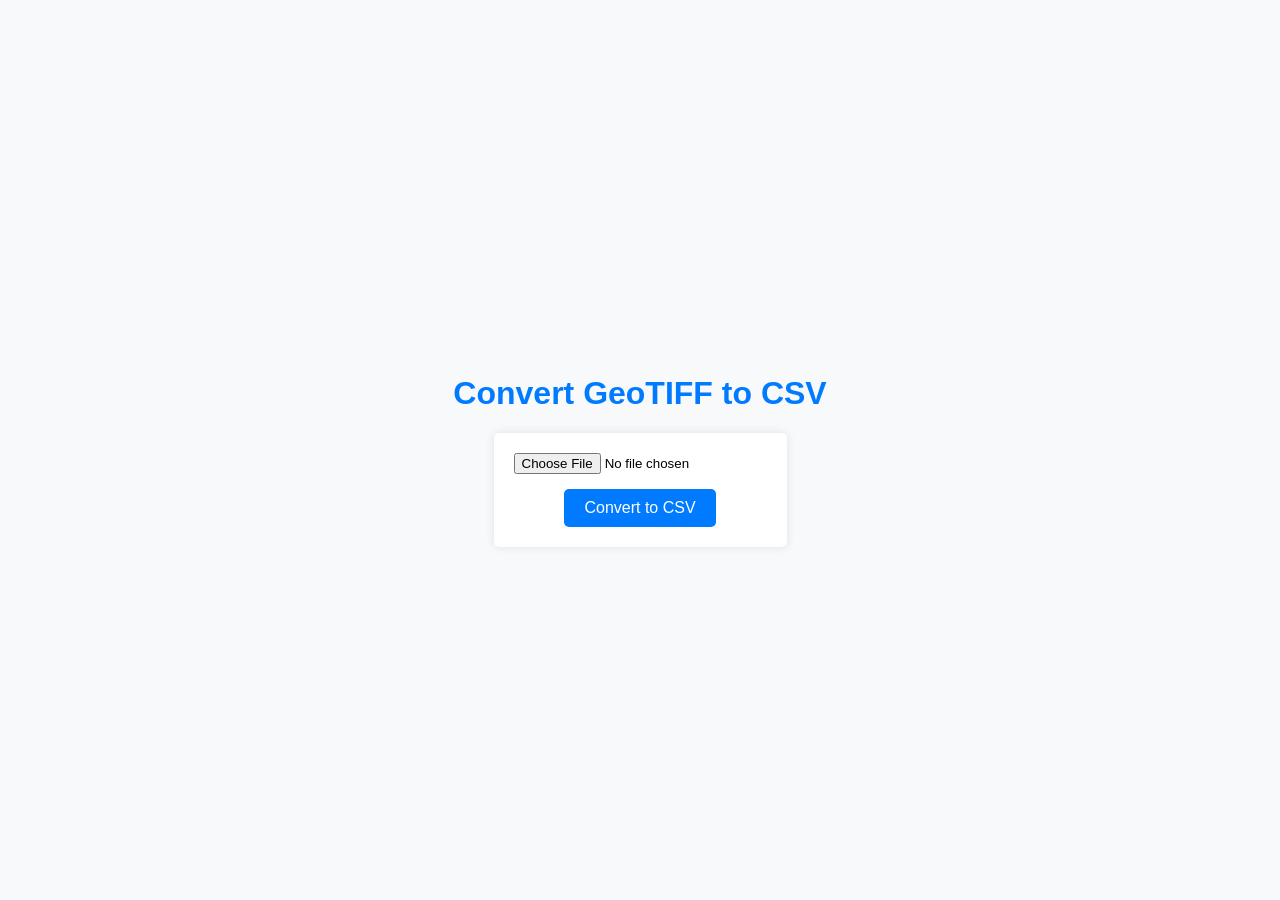
<file: templates/convert_csv.html>
<!DOCTYPE html>
<html lang="en">
<head>
    <meta charset="UTF-8">
    <meta name="viewport" content="width=device-width, initial-scale=1.0">
    <title>Convert GeoTIFF to CSV</title>
    <style>
        body {
            font-family: Arial, sans-serif;
            margin: 0;
            padding: 0;
            display: flex;
            flex-direction: column;
            align-items: center;
            justify-content: center;
            height: 100vh;
            background-color: #f8f9fa;
        }
        h1 {
            color: #007bff;
        }
        form {
            display: flex;
            flex-direction: column;
            align-items: center;
            background-color: white;
            padding: 20px;
            border-radius: 5px;
            box-shadow: 0 0 10px rgba(0, 0, 0, 0.1);
        }
        input[type="file"] {
            margin-bottom: 15px;
        }
        button {
            padding: 10px 20px;
            background-color: #007bff;
            color: white;
            border: none;
            border-radius: 5px;
            cursor: pointer;
            font-size: 16px;
        }
        button:hover {
            background-color: #0056b3;
        }
    </style>
</head>
<body>
    <h1>Convert GeoTIFF to CSV</h1>
    <form id="convert-csv-form" method="POST" action="/convert_csv" enctype="multipart/form-data">
        <input type="file" name="file" accept=".tif,.tiff" required>
        <button type="submit">Convert to CSV</button>
    </form>
    <script>
        document.getElementById('convert-csv-form').addEventListener('submit', function(event) {
            event.preventDefault();
            var formData = new FormData(this);
            fetch('/convert_csv', {
                method: 'POST',
                body: formData
            })
            .then(response => response.blob())
            .then(blob => {
                var url = window.URL.createObjectURL(blob);
                var a = document.createElement('a');
                a.style.display = 'none';
                a.href = url;
                a.download = 'converted_data.csv';
                document.body.appendChild(a);
                a.click();
                window.URL.revokeObjectURL(url);
            })
            .catch(error => console.error('Error:', error));
        });
    </script>
</body>
</html>
</file>
